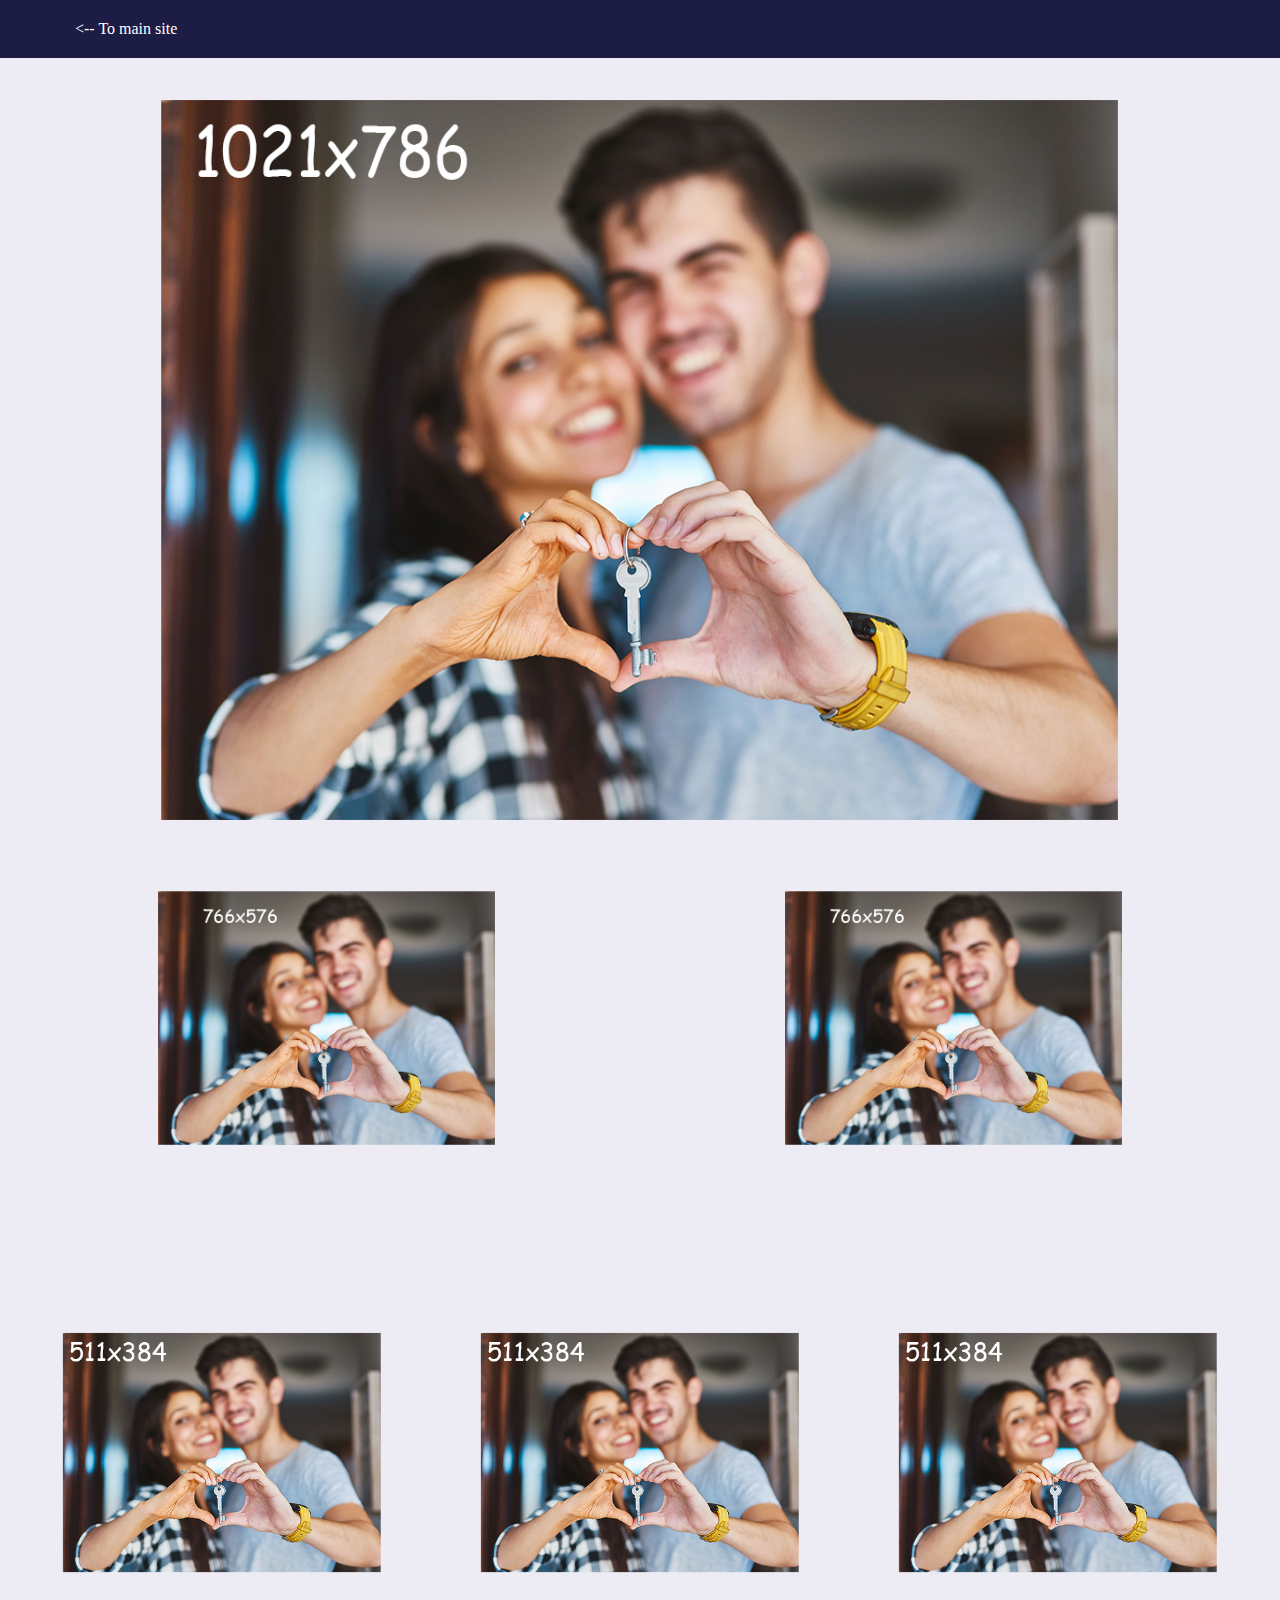
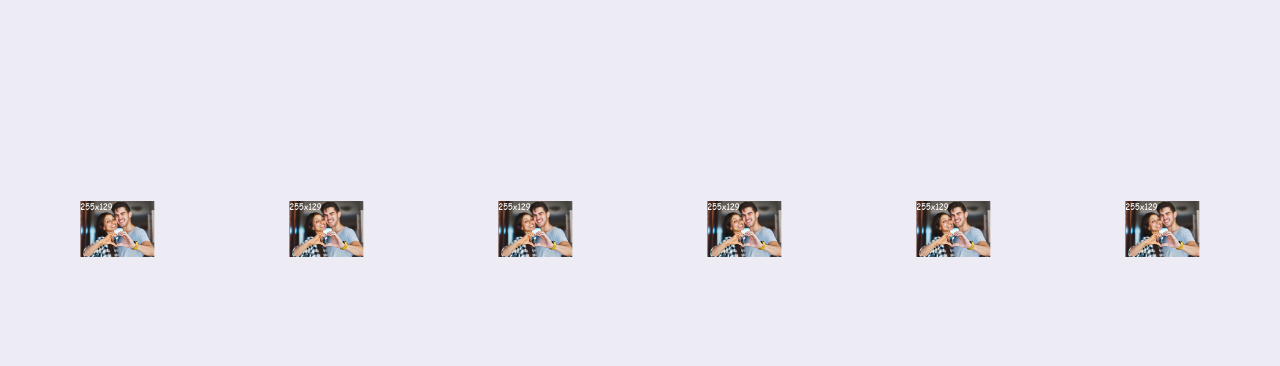
<file: gallery.html>
<!DOCTYPE html>
<html lang="en">

<head>

    <meta charset="UTF-8">
    <meta name="viewport" content="width=device-width, initial-scale=1.0">
    <meta http-equiv="X-UA-Compatible" content="ie=edge">

    <!-- favicon-->
    <meta name="msapplication-TileColor" content="#00aba9">
    <meta name="theme-color" content="#ffffff">
    <link rel="apple-touch-icon" sizes="180x180" href="media/favicon_package_v0.16 (2)/apple-touch-icon.png">
    <link rel="icon" type="image/png" sizes="32x32" href="media/favicon_package_v0.16 (2)/favicon-32x32.png">
    <link rel="icon" type="image/png" sizes="16x16" href="media/favicon_package_v0.16 (2)/favicon-16x16.png">
    <link rel="manifest" href="media/favicon_package_v0.16 (2)/site.webmanifest">
    <link rel="mask-icon" href="media/favicon_package_v0.16 (2)/safari-pinned-tab.svg" color="#15a074">


    <link href="stylesheets/style.css" type="text/css" rel="stylesheet"/>
    <link href="stylesheets/hamburgers.css" type="text/css" rel="stylesheet"/>

    <title>Design System - HomeFair.no </title>
        
</head>

<body>

    <header>
        <div class="[ grid_columns ]" id="navigation">

            <nav class="[ page-nav ] [ main-nav ]">
                <ul class="[ page-nav-ul ]">
                    <li><a href="index.html"> <-- To main site</a></li>
                </ul>
            </nav>

            <nav class="[ page-nav ] [ ham-nav ]">
                <button class="[ hamburger ][ hamburger--3dx ]" type="button">
                    <span class="hamburger-box">
                        <span class="hamburger-inner"></span>
                    </span>
                </button>

                <ul class="[ dropContent ] [ is-active ]" style="display: none;">
                    <li><a href="index.html">To main site</a></li>
                </ul>
            </nav>

        </div>
    </header>
    
        

    <!-- Top image 1 -->

    
    <img class="top-image"  src="media/images/pictures/couple@original.png" data-src="/media/images/pictures/couple@original.png" alt="" class="lazyload"
        loading="lazy">
    

    <!--2 fr image 1 -->

    <article class="gallery">

    
        <img srcset="media/images/pictures/couple@0,75.png" data-src="media/images/pictures/couple@0,75.png" alt="" class="lazyload" loading="lazy">


        <img srcset="media/images/pictures/couple@0,75.png" data-src="media/images/pictures/couple@0,75.png" alt="" class="lazyload" loading="lazy">
    
        

    </article>

    <!-- 3 fr image 1 -->

    <article class="gallery gallery_3">
    
        <img src="media/images/pictures/couple@0,5.png" data-src="media/images/pictures/couple@0,5.png" alt="" class="lazyload" loading="lazy">

        <img src="media/images/pictures/couple@0,5.png" data-src="media/images/pictures/couple@0,5.png" alt="" class="lazyload" loading="lazy">

        <img src="media/images/pictures/couple@0,5.png" data-src="media/images/pictures/couple@0,5.png" alt="" class="lazyload" loading="lazy">
    
    </article>

    <!-- 6 fr image 1-->

    <article class="gallery gallery_6">
    
        <img src="media/images/pictures/couple@0,25.png" data-src="media/images/pictures/couple@0,25.png" alt="" class="lazyload" loading="lazy">

        <img src="media/images/pictures/couple@0,25.png" data-src="media/images/pictures/couple@0,25.png" alt="" class="lazyload" loading="lazy">

        <img src="media/images/pictures/couple@0,25.png" data-src="media/images/pictures/couple@0,25.png" alt="" class="lazyload" loading="lazy">

        <img src="media/images/pictures/couple@0,25.png" data-src="media/images/pictures/couple@0,25.png" alt="" class="lazyload" loading="lazy">

        <img src="media/images/pictures/couple@0,25.png" data-src="media/images/pictures/couple@0,25.png" alt="" class="lazyload" loading="lazy">

        <img src="media/images/pictures/couple@0,25.png" data-src="media/images/pictures/couple@0,25.png" alt="" class="lazyload" loading="lazy">
    
    </article>

    <script src="scripts/script.js"></script>
</body>

</html>
</file>
<file: stylesheets/style.css>
* {
  -webkit-box-sizing: border-box;
          box-sizing: border-box;
  margin: 0;
}

body {
  background-color: rgba(235, 233, 243, 0.9);
}

img {
  width: 100%;
}

.body-text {
  margin-top: 50px;
}

a {
  text-decoration: none;
}

p {
  font-family: 'nunit',sans-serif;
}

.page-nav {
  background-color: #1c1c44;
  top: 0;
  padding: 20px;
  position: fixed;
  margin-bottom: 20px;
  width: 100%;
}

.page-nav-ul li {
  display: inline;
  text-decoration: none;
  margin: 5px;
  padding: 10px;
}

.page-nav-ul li a {
  color: #fff;
}

.page-nav-ul li a:hover {
  color: #ffa228;
}

.hamburger-inner, .hamburger-inner::before, .hamburger-inner::after {
  background-color: #fff !important;
  margin-left: 0;
  padding-left: 0;
}

.ham-nav {
  display: none;
  text-decoration: none;
}

.ham-nav li {
  list-style-type: none;
  margin: 2px 0;
  padding: 5px;
}

.ham-nav a {
  color: #fff;
}

.ham-nav a:hover {
  color: #ffa228;
}

.sections {
  background-color: rgba(255, 255, 255, 0.9);
  padding: 30px;
  border-radius: 7px;
  margin-bottom: 2em;
  -webkit-box-shadow: 0 5px 10px rgba(0, 0, 0, 0.5);
          box-shadow: 0 5px 10px rgba(0, 0, 0, 0.5);
  border-bottom: solid 3px #dadada;
}

.grid_columns {
  display: -ms-grid;
  display: grid;
  -webkit-column-gap: 6vw;
          column-gap: 6vw;
  -ms-grid-columns: 1fr 1fr;
      grid-template-columns: 1fr 1fr;
  justify-items: center;
  -webkit-box-align: center;
      -ms-flex-align: center;
          align-items: center;
}

pre {
  padding: 30px;
  border-radius: 7px;
  line-height: 1.5rem;
  overflow: scroll;
  height: 395px;
  width: 100%;
  border-top: solid 3px #dadada;
  -webkit-box-shadow: inset 0px 2px 10px rgba(0, 0, 0, 0.7);
          box-shadow: inset 0px 2px 10px rgba(0, 0, 0, 0.7);
}

.pageTitle {
  font-family: 'bariol-regular',sans-serif;
  font-weight: normal;
  font-size: 2.5em;
  padding: 20px;
}

.section-title {
  padding: 10px;
  margin: 10px 0px;
}

.ds-descr-txt {
  margin-top: 20px;
}

.gallery {
  display: -ms-grid;
  display: grid;
  -ms-grid-columns: 1fr 1fr;
      grid-template-columns: 1fr 1fr;
  margin: 2vw;
  gap: 2vw;
}

.gallery_50 {
  -ms-grid-columns: 1fr 1fr;
      grid-template-columns: 1fr 1fr;
}

.gallery_3 {
  -ms-grid-columns: (1fr)[3];
      grid-template-columns: repeat(3, 1fr);
}

.gallery_6 {
  -ms-grid-columns: (1fr)[6];
      grid-template-columns: repeat(6, 1fr);
}

.top-image {
  margin-top: 100px;
}

@media screen and (max-width: 800px) {
  .grid_columns {
    display: block;
    margin: 1em 0;
  }
  .main-nav {
    display: none;
  }
  .ham-nav {
    display: block;
  }
  .pageTitle {
    margin-top: 100px;
  }
}

#personality {
  text-align: center;
}

#audience {
  text-align: center;
}

.ds-background-texture {
  height: 300px;
  max-width: 300px;
  margin: 0 auto;
  border-radius: 7px;
  -webkit-box-shadow: 0 7px 15px rgba(0, 0, 0, 0.6);
          box-shadow: 0 7px 15px rgba(0, 0, 0, 0.6);
  border-bottom: solid 3px rgba(255, 255, 255, 0.6);
  margin-top: 5em;
  background: url("/media/textures/background-texture.svg"), center top repeat;
}

.ds-primary-title {
  font-family: 'bariol-regular', sans-serif;
  font-size: 2.5em;
}

.ds-secondary-title {
  margin: 10px 0;
  font-size: 2em;
}

.ds-terciary-title {
  margin: 10px 0;
  font-size: 1.5em;
}

.ds-paragraph-text {
  margin: 10px 0;
  font-family: 'nunito',sans-serif;
}

.ds-nav {
  width: 400px;
  background-color: #1c1c44;
}

.ds-nav li {
  display: inline-block;
  margin: 10px;
  color: whitesmoke;
}

.ds-nav li a {
  color: whitesmoke;
}

.ds-nav li a:hover {
  color: #ffa228;
}

.ds-nav-ham {
  background-color: #1c1c44;
  margin-top: 10px;
  width: 400px;
}

.ds-btn-pr {
  background-color: #3a45fc;
  padding: 20px;
  border-radius: 5px;
  width: 30%;
  -webkit-box-shadow: 0 5px 10px rgba(0, 0, 0, 0.5);
          box-shadow: 0 5px 10px rgba(0, 0, 0, 0.5);
  font-size: 1em;
  font-family: 'nunito',sans-serif;
  -webkit-transition: all .3s ease-in-out;
  transition: all .3s ease-in-out;
  margin-top: 10px;
  color: white;
}

.ds-btn-pr:hover {
  background-color: #33cc99;
  -webkit-transform: scale(1.1);
          transform: scale(1.1);
  color: black;
}

.ds-form {
  padding: 20px;
  color: #000;
  border-radius: 5px;
  background-image: url("/media/logos/house_logo_sml_drk.png");
  background-repeat: no-repeat;
  background-size: 30%;
  background-position: 80% 150%;
}

.ds-form Input {
  border: none;
  border-bottom: 1px solid #000;
  background-color: transparent;
  padding: 5px;
  color: #000;
  width: 50%;
}

.text-Input {
  word-wrap: break-word;
}

.royalBlue {
  background: #3a45fc;
  height: 100px;
  width: 300px;
  border-radius: 10px 0px 10px 0px;
  text-align: center;
  padding: 40px;
  color: white;
  margin: 10px;
}

.lightSeaGreen {
  background-color: #33cc99;
  height: 100px;
  width: 300px;
  border-radius: 0px 10px 0px 10px;
  text-align: center;
  padding: 40px;
  margin: 10px;
}

.goldenRod {
  background: #ffa228;
  height: 100px;
  width: 300px;
  border-radius: 10px 0px 10px 0px;
  text-align: center;
  padding: 40px;
  margin: 10px;
}
/*# sourceMappingURL=style.css.map */
</file>
<file: stylesheets/hamburgers.css>
/*!
 * Hamburgers
 * @description Tasty CSS-animated hamburgers
 * @author Jonathan Suh @jonsuh
 * @site https://jonsuh.com/hamburgers
 * @link https://github.com/jonsuh/hamburgers
 */
.hamburger {
  padding: 15px 15px;
  display: inline-block;
  cursor: pointer;
  transition-property: opacity, filter;
  transition-duration: 0.15s;
  transition-timing-function: linear;
  font: inherit;
  color: inherit;
  text-transform: none;
  background-color: transparent;
  border: 0;
  margin: 0;
  overflow: visible; }
  .hamburger:hover {
    opacity: 0.7; }
  .hamburger.is-active:hover {
    opacity: 0.7; }
  .hamburger.is-active .hamburger-inner,
  .hamburger.is-active .hamburger-inner::before,
  .hamburger.is-active .hamburger-inner::after {
    background-color: #000; }

.hamburger-box {
  width: 40px;
  height: 24px;
  display: inline-block;
  position: relative; }

.hamburger-inner {
  display: block;
  top: 50%;
  margin-top: -2px; }
  .hamburger-inner, .hamburger-inner::before, .hamburger-inner::after {
    width: 40px;
    height: 4px;
    background-color: #000;
    border-radius: 4px;
    position: absolute;
    transition-property: transform;
    transition-duration: 0.15s;
    transition-timing-function: ease; }
  .hamburger-inner::before, .hamburger-inner::after {
    content: "";
    display: block; }
  .hamburger-inner::before {
    top: -10px; }
  .hamburger-inner::after {
    bottom: -10px; }

/*
   * 3DX
   */
.hamburger--3dx .hamburger-box {
  perspective: 80px; }

.hamburger--3dx .hamburger-inner {
  transition: transform 0.15s cubic-bezier(0.645, 0.045, 0.355, 1), background-color 0s 0.1s cubic-bezier(0.645, 0.045, 0.355, 1); }
  .hamburger--3dx .hamburger-inner::before, .hamburger--3dx .hamburger-inner::after {
    transition: transform 0s 0.1s cubic-bezier(0.645, 0.045, 0.355, 1); }

.hamburger--3dx.is-active .hamburger-inner {
  background-color: transparent !important;
  transform: rotateY(180deg); }
  .hamburger--3dx.is-active .hamburger-inner::before {
    transform: translate3d(0, 10px, 0) rotate(45deg); }
  .hamburger--3dx.is-active .hamburger-inner::after {
    transform: translate3d(0, -10px, 0) rotate(-45deg); }

/*
   * 3DX Reverse
   */
.hamburger--3dx-r .hamburger-box {
  perspective: 80px; }

.hamburger--3dx-r .hamburger-inner {
  transition: transform 0.15s cubic-bezier(0.645, 0.045, 0.355, 1), background-color 0s 0.1s cubic-bezier(0.645, 0.045, 0.355, 1); }
  .hamburger--3dx-r .hamburger-inner::before, .hamburger--3dx-r .hamburger-inner::after {
    transition: transform 0s 0.1s cubic-bezier(0.645, 0.045, 0.355, 1); }

.hamburger--3dx-r.is-active .hamburger-inner {
  background-color: transparent !important;
  transform: rotateY(-180deg); }
  .hamburger--3dx-r.is-active .hamburger-inner::before {
    transform: translate3d(0, 10px, 0) rotate(45deg); }
  .hamburger--3dx-r.is-active .hamburger-inner::after {
    transform: translate3d(0, -10px, 0) rotate(-45deg); }

/*
   * 3DY
   */
.hamburger--3dy .hamburger-box {
  perspective: 80px; }

.hamburger--3dy .hamburger-inner {
  transition: transform 0.15s cubic-bezier(0.645, 0.045, 0.355, 1), background-color 0s 0.1s cubic-bezier(0.645, 0.045, 0.355, 1); }
  .hamburger--3dy .hamburger-inner::before, .hamburger--3dy .hamburger-inner::after {
    transition: transform 0s 0.1s cubic-bezier(0.645, 0.045, 0.355, 1); }

.hamburger--3dy.is-active .hamburger-inner {
  background-color: transparent !important;
  transform: rotateX(-180deg); }
  .hamburger--3dy.is-active .hamburger-inner::before {
    transform: translate3d(0, 10px, 0) rotate(45deg); }
  .hamburger--3dy.is-active .hamburger-inner::after {
    transform: translate3d(0, -10px, 0) rotate(-45deg); }

/*
   * 3DY Reverse
   */
.hamburger--3dy-r .hamburger-box {
  perspective: 80px; }

.hamburger--3dy-r .hamburger-inner {
  transition: transform 0.15s cubic-bezier(0.645, 0.045, 0.355, 1), background-color 0s 0.1s cubic-bezier(0.645, 0.045, 0.355, 1); }
  .hamburger--3dy-r .hamburger-inner::before, .hamburger--3dy-r .hamburger-inner::after {
    transition: transform 0s 0.1s cubic-bezier(0.645, 0.045, 0.355, 1); }

.hamburger--3dy-r.is-active .hamburger-inner {
  background-color: transparent !important;
  transform: rotateX(180deg); }
  .hamburger--3dy-r.is-active .hamburger-inner::before {
    transform: translate3d(0, 10px, 0) rotate(45deg); }
  .hamburger--3dy-r.is-active .hamburger-inner::after {
    transform: translate3d(0, -10px, 0) rotate(-45deg); }

/*
   * 3DXY
   */
.hamburger--3dxy .hamburger-box {
  perspective: 80px; }

.hamburger--3dxy .hamburger-inner {
  transition: transform 0.15s cubic-bezier(0.645, 0.045, 0.355, 1), background-color 0s 0.1s cubic-bezier(0.645, 0.045, 0.355, 1); }
  .hamburger--3dxy .hamburger-inner::before, .hamburger--3dxy .hamburger-inner::after {
    transition: transform 0s 0.1s cubic-bezier(0.645, 0.045, 0.355, 1); }

.hamburger--3dxy.is-active .hamburger-inner {
  background-color: transparent !important;
  transform: rotateX(180deg) rotateY(180deg); }
  .hamburger--3dxy.is-active .hamburger-inner::before {
    transform: translate3d(0, 10px, 0) rotate(45deg); }
  .hamburger--3dxy.is-active .hamburger-inner::after {
    transform: translate3d(0, -10px, 0) rotate(-45deg); }

/*
   * 3DXY Reverse
   */
.hamburger--3dxy-r .hamburger-box {
  perspective: 80px; }

.hamburger--3dxy-r .hamburger-inner {
  transition: transform 0.15s cubic-bezier(0.645, 0.045, 0.355, 1), background-color 0s 0.1s cubic-bezier(0.645, 0.045, 0.355, 1); }
  .hamburger--3dxy-r .hamburger-inner::before, .hamburger--3dxy-r .hamburger-inner::after {
    transition: transform 0s 0.1s cubic-bezier(0.645, 0.045, 0.355, 1); }

.hamburger--3dxy-r.is-active .hamburger-inner {
  background-color: transparent !important;
  transform: rotateX(180deg) rotateY(180deg) rotateZ(-180deg); }
  .hamburger--3dxy-r.is-active .hamburger-inner::before {
    transform: translate3d(0, 10px, 0) rotate(45deg); }
  .hamburger--3dxy-r.is-active .hamburger-inner::after {
    transform: translate3d(0, -10px, 0) rotate(-45deg); }

/*
   * Arrow
   */
.hamburger--arrow.is-active .hamburger-inner::before {
  transform: translate3d(-8px, 0, 0) rotate(-45deg) scale(0.7, 1); }

.hamburger--arrow.is-active .hamburger-inner::after {
  transform: translate3d(-8px, 0, 0) rotate(45deg) scale(0.7, 1); }

/*
   * Arrow Right
   */
.hamburger--arrow-r.is-active .hamburger-inner::before {
  transform: translate3d(8px, 0, 0) rotate(45deg) scale(0.7, 1); }

.hamburger--arrow-r.is-active .hamburger-inner::after {
  transform: translate3d(8px, 0, 0) rotate(-45deg) scale(0.7, 1); }

/*
   * Arrow Alt
   */
.hamburger--arrowalt .hamburger-inner::before {
  transition: top 0.1s 0.1s ease, transform 0.1s cubic-bezier(0.165, 0.84, 0.44, 1); }

.hamburger--arrowalt .hamburger-inner::after {
  transition: bottom 0.1s 0.1s ease, transform 0.1s cubic-bezier(0.165, 0.84, 0.44, 1); }

.hamburger--arrowalt.is-active .hamburger-inner::before {
  top: 0;
  transform: translate3d(-8px, -10px, 0) rotate(-45deg) scale(0.7, 1);
  transition: top 0.1s ease, transform 0.1s 0.1s cubic-bezier(0.895, 0.03, 0.685, 0.22); }

.hamburger--arrowalt.is-active .hamburger-inner::after {
  bottom: 0;
  transform: translate3d(-8px, 10px, 0) rotate(45deg) scale(0.7, 1);
  transition: bottom 0.1s ease, transform 0.1s 0.1s cubic-bezier(0.895, 0.03, 0.685, 0.22); }

/*
   * Arrow Alt Right
   */
.hamburger--arrowalt-r .hamburger-inner::before {
  transition: top 0.1s 0.1s ease, transform 0.1s cubic-bezier(0.165, 0.84, 0.44, 1); }

.hamburger--arrowalt-r .hamburger-inner::after {
  transition: bottom 0.1s 0.1s ease, transform 0.1s cubic-bezier(0.165, 0.84, 0.44, 1); }

.hamburger--arrowalt-r.is-active .hamburger-inner::before {
  top: 0;
  transform: translate3d(8px, -10px, 0) rotate(45deg) scale(0.7, 1);
  transition: top 0.1s ease, transform 0.1s 0.1s cubic-bezier(0.895, 0.03, 0.685, 0.22); }

.hamburger--arrowalt-r.is-active .hamburger-inner::after {
  bottom: 0;
  transform: translate3d(8px, 10px, 0) rotate(-45deg) scale(0.7, 1);
  transition: bottom 0.1s ease, transform 0.1s 0.1s cubic-bezier(0.895, 0.03, 0.685, 0.22); }

/*
   * Arrow Turn
   */
.hamburger--arrowturn.is-active .hamburger-inner {
  transform: rotate(-180deg); }
  .hamburger--arrowturn.is-active .hamburger-inner::before {
    transform: translate3d(8px, 0, 0) rotate(45deg) scale(0.7, 1); }
  .hamburger--arrowturn.is-active .hamburger-inner::after {
    transform: translate3d(8px, 0, 0) rotate(-45deg) scale(0.7, 1); }

/*
   * Arrow Turn Right
   */
.hamburger--arrowturn-r.is-active .hamburger-inner {
  transform: rotate(-180deg); }
  .hamburger--arrowturn-r.is-active .hamburger-inner::before {
    transform: translate3d(-8px, 0, 0) rotate(-45deg) scale(0.7, 1); }
  .hamburger--arrowturn-r.is-active .hamburger-inner::after {
    transform: translate3d(-8px, 0, 0) rotate(45deg) scale(0.7, 1); }

/*
   * Boring
   */
.hamburger--boring .hamburger-inner, .hamburger--boring .hamburger-inner::before, .hamburger--boring .hamburger-inner::after {
  transition-property: none; }

.hamburger--boring.is-active .hamburger-inner {
  transform: rotate(45deg); }
  .hamburger--boring.is-active .hamburger-inner::before {
    top: 0;
    opacity: 0; }
  .hamburger--boring.is-active .hamburger-inner::after {
    bottom: 0;
    transform: rotate(-90deg); }

/*
   * Collapse
   */
.hamburger--collapse .hamburger-inner {
  top: auto;
  bottom: 0;
  transition-duration: 0.13s;
  transition-delay: 0.13s;
  transition-timing-function: cubic-bezier(0.55, 0.055, 0.675, 0.19); }
  .hamburger--collapse .hamburger-inner::after {
    top: -20px;
    transition: top 0.2s 0.2s cubic-bezier(0.33333, 0.66667, 0.66667, 1), opacity 0.1s linear; }
  .hamburger--collapse .hamburger-inner::before {
    transition: top 0.12s 0.2s cubic-bezier(0.33333, 0.66667, 0.66667, 1), transform 0.13s cubic-bezier(0.55, 0.055, 0.675, 0.19); }

.hamburger--collapse.is-active .hamburger-inner {
  transform: translate3d(0, -10px, 0) rotate(-45deg);
  transition-delay: 0.22s;
  transition-timing-function: cubic-bezier(0.215, 0.61, 0.355, 1); }
  .hamburger--collapse.is-active .hamburger-inner::after {
    top: 0;
    opacity: 0;
    transition: top 0.2s cubic-bezier(0.33333, 0, 0.66667, 0.33333), opacity 0.1s 0.22s linear; }
  .hamburger--collapse.is-active .hamburger-inner::before {
    top: 0;
    transform: rotate(-90deg);
    transition: top 0.1s 0.16s cubic-bezier(0.33333, 0, 0.66667, 0.33333), transform 0.13s 0.25s cubic-bezier(0.215, 0.61, 0.355, 1); }

/*
   * Collapse Reverse
   */
.hamburger--collapse-r .hamburger-inner {
  top: auto;
  bottom: 0;
  transition-duration: 0.13s;
  transition-delay: 0.13s;
  transition-timing-function: cubic-bezier(0.55, 0.055, 0.675, 0.19); }
  .hamburger--collapse-r .hamburger-inner::after {
    top: -20px;
    transition: top 0.2s 0.2s cubic-bezier(0.33333, 0.66667, 0.66667, 1), opacity 0.1s linear; }
  .hamburger--collapse-r .hamburger-inner::before {
    transition: top 0.12s 0.2s cubic-bezier(0.33333, 0.66667, 0.66667, 1), transform 0.13s cubic-bezier(0.55, 0.055, 0.675, 0.19); }

.hamburger--collapse-r.is-active .hamburger-inner {
  transform: translate3d(0, -10px, 0) rotate(45deg);
  transition-delay: 0.22s;
  transition-timing-function: cubic-bezier(0.215, 0.61, 0.355, 1); }
  .hamburger--collapse-r.is-active .hamburger-inner::after {
    top: 0;
    opacity: 0;
    transition: top 0.2s cubic-bezier(0.33333, 0, 0.66667, 0.33333), opacity 0.1s 0.22s linear; }
  .hamburger--collapse-r.is-active .hamburger-inner::before {
    top: 0;
    transform: rotate(90deg);
    transition: top 0.1s 0.16s cubic-bezier(0.33333, 0, 0.66667, 0.33333), transform 0.13s 0.25s cubic-bezier(0.215, 0.61, 0.355, 1); }

/*
   * Elastic
   */
.hamburger--elastic .hamburger-inner {
  top: 2px;
  transition-duration: 0.275s;
  transition-timing-function: cubic-bezier(0.68, -0.55, 0.265, 1.55); }
  .hamburger--elastic .hamburger-inner::before {
    top: 10px;
    transition: opacity 0.125s 0.275s ease; }
  .hamburger--elastic .hamburger-inner::after {
    top: 20px;
    transition: transform 0.275s cubic-bezier(0.68, -0.55, 0.265, 1.55); }

.hamburger--elastic.is-active .hamburger-inner {
  transform: translate3d(0, 10px, 0) rotate(135deg);
  transition-delay: 0.075s; }
  .hamburger--elastic.is-active .hamburger-inner::before {
    transition-delay: 0s;
    opacity: 0; }
  .hamburger--elastic.is-active .hamburger-inner::after {
    transform: translate3d(0, -20px, 0) rotate(-270deg);
    transition-delay: 0.075s; }

/*
   * Elastic Reverse
   */
.hamburger--elastic-r .hamburger-inner {
  top: 2px;
  transition-duration: 0.275s;
  transition-timing-function: cubic-bezier(0.68, -0.55, 0.265, 1.55); }
  .hamburger--elastic-r .hamburger-inner::before {
    top: 10px;
    transition: opacity 0.125s 0.275s ease; }
  .hamburger--elastic-r .hamburger-inner::after {
    top: 20px;
    transition: transform 0.275s cubic-bezier(0.68, -0.55, 0.265, 1.55); }

.hamburger--elastic-r.is-active .hamburger-inner {
  transform: translate3d(0, 10px, 0) rotate(-135deg);
  transition-delay: 0.075s; }
  .hamburger--elastic-r.is-active .hamburger-inner::before {
    transition-delay: 0s;
    opacity: 0; }
  .hamburger--elastic-r.is-active .hamburger-inner::after {
    transform: translate3d(0, -20px, 0) rotate(270deg);
    transition-delay: 0.075s; }

/*
   * Emphatic
   */
.hamburger--emphatic {
  overflow: hidden; }
  .hamburger--emphatic .hamburger-inner {
    transition: background-color 0.125s 0.175s ease-in; }
    .hamburger--emphatic .hamburger-inner::before {
      left: 0;
      transition: transform 0.125s cubic-bezier(0.6, 0.04, 0.98, 0.335), top 0.05s 0.125s linear, left 0.125s 0.175s ease-in; }
    .hamburger--emphatic .hamburger-inner::after {
      top: 10px;
      right: 0;
      transition: transform 0.125s cubic-bezier(0.6, 0.04, 0.98, 0.335), top 0.05s 0.125s linear, right 0.125s 0.175s ease-in; }
  .hamburger--emphatic.is-active .hamburger-inner {
    transition-delay: 0s;
    transition-timing-function: ease-out;
    background-color: transparent !important; }
    .hamburger--emphatic.is-active .hamburger-inner::before {
      left: -80px;
      top: -80px;
      transform: translate3d(80px, 80px, 0) rotate(45deg);
      transition: left 0.125s ease-out, top 0.05s 0.125s linear, transform 0.125s 0.175s cubic-bezier(0.075, 0.82, 0.165, 1); }
    .hamburger--emphatic.is-active .hamburger-inner::after {
      right: -80px;
      top: -80px;
      transform: translate3d(-80px, 80px, 0) rotate(-45deg);
      transition: right 0.125s ease-out, top 0.05s 0.125s linear, transform 0.125s 0.175s cubic-bezier(0.075, 0.82, 0.165, 1); }

/*
   * Emphatic Reverse
   */
.hamburger--emphatic-r {
  overflow: hidden; }
  .hamburger--emphatic-r .hamburger-inner {
    transition: background-color 0.125s 0.175s ease-in; }
    .hamburger--emphatic-r .hamburger-inner::before {
      left: 0;
      transition: transform 0.125s cubic-bezier(0.6, 0.04, 0.98, 0.335), top 0.05s 0.125s linear, left 0.125s 0.175s ease-in; }
    .hamburger--emphatic-r .hamburger-inner::after {
      top: 10px;
      right: 0;
      transition: transform 0.125s cubic-bezier(0.6, 0.04, 0.98, 0.335), top 0.05s 0.125s linear, right 0.125s 0.175s ease-in; }
  .hamburger--emphatic-r.is-active .hamburger-inner {
    transition-delay: 0s;
    transition-timing-function: ease-out;
    background-color: transparent !important; }
    .hamburger--emphatic-r.is-active .hamburger-inner::before {
      left: -80px;
      top: 80px;
      transform: translate3d(80px, -80px, 0) rotate(-45deg);
      transition: left 0.125s ease-out, top 0.05s 0.125s linear, transform 0.125s 0.175s cubic-bezier(0.075, 0.82, 0.165, 1); }
    .hamburger--emphatic-r.is-active .hamburger-inner::after {
      right: -80px;
      top: 80px;
      transform: translate3d(-80px, -80px, 0) rotate(45deg);
      transition: right 0.125s ease-out, top 0.05s 0.125s linear, transform 0.125s 0.175s cubic-bezier(0.075, 0.82, 0.165, 1); }

/*
   * Minus
   */
.hamburger--minus .hamburger-inner::before, .hamburger--minus .hamburger-inner::after {
  transition: bottom 0.08s 0s ease-out, top 0.08s 0s ease-out, opacity 0s linear; }

.hamburger--minus.is-active .hamburger-inner::before, .hamburger--minus.is-active .hamburger-inner::after {
  opacity: 0;
  transition: bottom 0.08s ease-out, top 0.08s ease-out, opacity 0s 0.08s linear; }

.hamburger--minus.is-active .hamburger-inner::before {
  top: 0; }

.hamburger--minus.is-active .hamburger-inner::after {
  bottom: 0; }

/*
   * Slider
   */
.hamburger--slider .hamburger-inner {
  top: 2px; }
  .hamburger--slider .hamburger-inner::before {
    top: 10px;
    transition-property: transform, opacity;
    transition-timing-function: ease;
    transition-duration: 0.15s; }
  .hamburger--slider .hamburger-inner::after {
    top: 20px; }

.hamburger--slider.is-active .hamburger-inner {
  transform: translate3d(0, 10px, 0) rotate(45deg); }
  .hamburger--slider.is-active .hamburger-inner::before {
    transform: rotate(-45deg) translate3d(-5.71429px, -6px, 0);
    opacity: 0; }
  .hamburger--slider.is-active .hamburger-inner::after {
    transform: translate3d(0, -20px, 0) rotate(-90deg); }

/*
   * Slider Reverse
   */
.hamburger--slider-r .hamburger-inner {
  top: 2px; }
  .hamburger--slider-r .hamburger-inner::before {
    top: 10px;
    transition-property: transform, opacity;
    transition-timing-function: ease;
    transition-duration: 0.15s; }
  .hamburger--slider-r .hamburger-inner::after {
    top: 20px; }

.hamburger--slider-r.is-active .hamburger-inner {
  transform: translate3d(0, 10px, 0) rotate(-45deg); }
  .hamburger--slider-r.is-active .hamburger-inner::before {
    transform: rotate(45deg) translate3d(5.71429px, -6px, 0);
    opacity: 0; }
  .hamburger--slider-r.is-active .hamburger-inner::after {
    transform: translate3d(0, -20px, 0) rotate(90deg); }

/*
   * Spin
   */
.hamburger--spin .hamburger-inner {
  transition-duration: 0.22s;
  transition-timing-function: cubic-bezier(0.55, 0.055, 0.675, 0.19); }
  .hamburger--spin .hamburger-inner::before {
    transition: top 0.1s 0.25s ease-in, opacity 0.1s ease-in; }
  .hamburger--spin .hamburger-inner::after {
    transition: bottom 0.1s 0.25s ease-in, transform 0.22s cubic-bezier(0.55, 0.055, 0.675, 0.19); }

.hamburger--spin.is-active .hamburger-inner {
  transform: rotate(225deg);
  transition-delay: 0.12s;
  transition-timing-function: cubic-bezier(0.215, 0.61, 0.355, 1); }
  .hamburger--spin.is-active .hamburger-inner::before {
    top: 0;
    opacity: 0;
    transition: top 0.1s ease-out, opacity 0.1s 0.12s ease-out; }
  .hamburger--spin.is-active .hamburger-inner::after {
    bottom: 0;
    transform: rotate(-90deg);
    transition: bottom 0.1s ease-out, transform 0.22s 0.12s cubic-bezier(0.215, 0.61, 0.355, 1); }

/*
   * Spin Reverse
   */
.hamburger--spin-r .hamburger-inner {
  transition-duration: 0.22s;
  transition-timing-function: cubic-bezier(0.55, 0.055, 0.675, 0.19); }
  .hamburger--spin-r .hamburger-inner::before {
    transition: top 0.1s 0.25s ease-in, opacity 0.1s ease-in; }
  .hamburger--spin-r .hamburger-inner::after {
    transition: bottom 0.1s 0.25s ease-in, transform 0.22s cubic-bezier(0.55, 0.055, 0.675, 0.19); }

.hamburger--spin-r.is-active .hamburger-inner {
  transform: rotate(-225deg);
  transition-delay: 0.12s;
  transition-timing-function: cubic-bezier(0.215, 0.61, 0.355, 1); }
  .hamburger--spin-r.is-active .hamburger-inner::before {
    top: 0;
    opacity: 0;
    transition: top 0.1s ease-out, opacity 0.1s 0.12s ease-out; }
  .hamburger--spin-r.is-active .hamburger-inner::after {
    bottom: 0;
    transform: rotate(90deg);
    transition: bottom 0.1s ease-out, transform 0.22s 0.12s cubic-bezier(0.215, 0.61, 0.355, 1); }

/*
   * Spring
   */
.hamburger--spring .hamburger-inner {
  top: 2px;
  transition: background-color 0s 0.13s linear; }
  .hamburger--spring .hamburger-inner::before {
    top: 10px;
    transition: top 0.1s 0.2s cubic-bezier(0.33333, 0.66667, 0.66667, 1), transform 0.13s cubic-bezier(0.55, 0.055, 0.675, 0.19); }
  .hamburger--spring .hamburger-inner::after {
    top: 20px;
    transition: top 0.2s 0.2s cubic-bezier(0.33333, 0.66667, 0.66667, 1), transform 0.13s cubic-bezier(0.55, 0.055, 0.675, 0.19); }

.hamburger--spring.is-active .hamburger-inner {
  transition-delay: 0.22s;
  background-color: transparent !important; }
  .hamburger--spring.is-active .hamburger-inner::before {
    top: 0;
    transition: top 0.1s 0.15s cubic-bezier(0.33333, 0, 0.66667, 0.33333), transform 0.13s 0.22s cubic-bezier(0.215, 0.61, 0.355, 1);
    transform: translate3d(0, 10px, 0) rotate(45deg); }
  .hamburger--spring.is-active .hamburger-inner::after {
    top: 0;
    transition: top 0.2s cubic-bezier(0.33333, 0, 0.66667, 0.33333), transform 0.13s 0.22s cubic-bezier(0.215, 0.61, 0.355, 1);
    transform: translate3d(0, 10px, 0) rotate(-45deg); }

/*
   * Spring Reverse
   */
.hamburger--spring-r .hamburger-inner {
  top: auto;
  bottom: 0;
  transition-duration: 0.13s;
  transition-delay: 0s;
  transition-timing-function: cubic-bezier(0.55, 0.055, 0.675, 0.19); }
  .hamburger--spring-r .hamburger-inner::after {
    top: -20px;
    transition: top 0.2s 0.2s cubic-bezier(0.33333, 0.66667, 0.66667, 1), opacity 0s linear; }
  .hamburger--spring-r .hamburger-inner::before {
    transition: top 0.1s 0.2s cubic-bezier(0.33333, 0.66667, 0.66667, 1), transform 0.13s cubic-bezier(0.55, 0.055, 0.675, 0.19); }

.hamburger--spring-r.is-active .hamburger-inner {
  transform: translate3d(0, -10px, 0) rotate(-45deg);
  transition-delay: 0.22s;
  transition-timing-function: cubic-bezier(0.215, 0.61, 0.355, 1); }
  .hamburger--spring-r.is-active .hamburger-inner::after {
    top: 0;
    opacity: 0;
    transition: top 0.2s cubic-bezier(0.33333, 0, 0.66667, 0.33333), opacity 0s 0.22s linear; }
  .hamburger--spring-r.is-active .hamburger-inner::before {
    top: 0;
    transform: rotate(90deg);
    transition: top 0.1s 0.15s cubic-bezier(0.33333, 0, 0.66667, 0.33333), transform 0.13s 0.22s cubic-bezier(0.215, 0.61, 0.355, 1); }

/*
   * Stand
   */
.hamburger--stand .hamburger-inner {
  transition: transform 0.075s 0.15s cubic-bezier(0.55, 0.055, 0.675, 0.19), background-color 0s 0.075s linear; }
  .hamburger--stand .hamburger-inner::before {
    transition: top 0.075s 0.075s ease-in, transform 0.075s 0s cubic-bezier(0.55, 0.055, 0.675, 0.19); }
  .hamburger--stand .hamburger-inner::after {
    transition: bottom 0.075s 0.075s ease-in, transform 0.075s 0s cubic-bezier(0.55, 0.055, 0.675, 0.19); }

.hamburger--stand.is-active .hamburger-inner {
  transform: rotate(90deg);
  background-color: transparent !important;
  transition: transform 0.075s 0s cubic-bezier(0.215, 0.61, 0.355, 1), background-color 0s 0.15s linear; }
  .hamburger--stand.is-active .hamburger-inner::before {
    top: 0;
    transform: rotate(-45deg);
    transition: top 0.075s 0.1s ease-out, transform 0.075s 0.15s cubic-bezier(0.215, 0.61, 0.355, 1); }
  .hamburger--stand.is-active .hamburger-inner::after {
    bottom: 0;
    transform: rotate(45deg);
    transition: bottom 0.075s 0.1s ease-out, transform 0.075s 0.15s cubic-bezier(0.215, 0.61, 0.355, 1); }

/*
   * Stand Reverse
   */
.hamburger--stand-r .hamburger-inner {
  transition: transform 0.075s 0.15s cubic-bezier(0.55, 0.055, 0.675, 0.19), background-color 0s 0.075s linear; }
  .hamburger--stand-r .hamburger-inner::before {
    transition: top 0.075s 0.075s ease-in, transform 0.075s 0s cubic-bezier(0.55, 0.055, 0.675, 0.19); }
  .hamburger--stand-r .hamburger-inner::after {
    transition: bottom 0.075s 0.075s ease-in, transform 0.075s 0s cubic-bezier(0.55, 0.055, 0.675, 0.19); }

.hamburger--stand-r.is-active .hamburger-inner {
  transform: rotate(-90deg);
  background-color: transparent !important;
  transition: transform 0.075s 0s cubic-bezier(0.215, 0.61, 0.355, 1), background-color 0s 0.15s linear; }
  .hamburger--stand-r.is-active .hamburger-inner::before {
    top: 0;
    transform: rotate(-45deg);
    transition: top 0.075s 0.1s ease-out, transform 0.075s 0.15s cubic-bezier(0.215, 0.61, 0.355, 1); }
  .hamburger--stand-r.is-active .hamburger-inner::after {
    bottom: 0;
    transform: rotate(45deg);
    transition: bottom 0.075s 0.1s ease-out, transform 0.075s 0.15s cubic-bezier(0.215, 0.61, 0.355, 1); }

/*
   * Squeeze
   */
.hamburger--squeeze .hamburger-inner {
  transition-duration: 0.075s;
  transition-timing-function: cubic-bezier(0.55, 0.055, 0.675, 0.19); }
  .hamburger--squeeze .hamburger-inner::before {
    transition: top 0.075s 0.12s ease, opacity 0.075s ease; }
  .hamburger--squeeze .hamburger-inner::after {
    transition: bottom 0.075s 0.12s ease, transform 0.075s cubic-bezier(0.55, 0.055, 0.675, 0.19); }

.hamburger--squeeze.is-active .hamburger-inner {
  transform: rotate(45deg);
  transition-delay: 0.12s;
  transition-timing-function: cubic-bezier(0.215, 0.61, 0.355, 1); }
  .hamburger--squeeze.is-active .hamburger-inner::before {
    top: 0;
    opacity: 0;
    transition: top 0.075s ease, opacity 0.075s 0.12s ease; }
  .hamburger--squeeze.is-active .hamburger-inner::after {
    bottom: 0;
    transform: rotate(-90deg);
    transition: bottom 0.075s ease, transform 0.075s 0.12s cubic-bezier(0.215, 0.61, 0.355, 1); }

/*
   * Vortex
   */
.hamburger--vortex .hamburger-inner {
  transition-duration: 0.2s;
  transition-timing-function: cubic-bezier(0.19, 1, 0.22, 1); }
  .hamburger--vortex .hamburger-inner::before, .hamburger--vortex .hamburger-inner::after {
    transition-duration: 0s;
    transition-delay: 0.1s;
    transition-timing-function: linear; }
  .hamburger--vortex .hamburger-inner::before {
    transition-property: top, opacity; }
  .hamburger--vortex .hamburger-inner::after {
    transition-property: bottom, transform; }

.hamburger--vortex.is-active .hamburger-inner {
  transform: rotate(765deg);
  transition-timing-function: cubic-bezier(0.19, 1, 0.22, 1); }
  .hamburger--vortex.is-active .hamburger-inner::before, .hamburger--vortex.is-active .hamburger-inner::after {
    transition-delay: 0s; }
  .hamburger--vortex.is-active .hamburger-inner::before {
    top: 0;
    opacity: 0; }
  .hamburger--vortex.is-active .hamburger-inner::after {
    bottom: 0;
    transform: rotate(90deg); }

/*
   * Vortex Reverse
   */
.hamburger--vortex-r .hamburger-inner {
  transition-duration: 0.2s;
  transition-timing-function: cubic-bezier(0.19, 1, 0.22, 1); }
  .hamburger--vortex-r .hamburger-inner::before, .hamburger--vortex-r .hamburger-inner::after {
    transition-duration: 0s;
    transition-delay: 0.1s;
    transition-timing-function: linear; }
  .hamburger--vortex-r .hamburger-inner::before {
    transition-property: top, opacity; }
  .hamburger--vortex-r .hamburger-inner::after {
    transition-property: bottom, transform; }

.hamburger--vortex-r.is-active .hamburger-inner {
  transform: rotate(-765deg);
  transition-timing-function: cubic-bezier(0.19, 1, 0.22, 1); }
  .hamburger--vortex-r.is-active .hamburger-inner::before, .hamburger--vortex-r.is-active .hamburger-inner::after {
    transition-delay: 0s; }
  .hamburger--vortex-r.is-active .hamburger-inner::before {
    top: 0;
    opacity: 0; }
  .hamburger--vortex-r.is-active .hamburger-inner::after {
    bottom: 0;
    transform: rotate(-90deg); }
</file>
